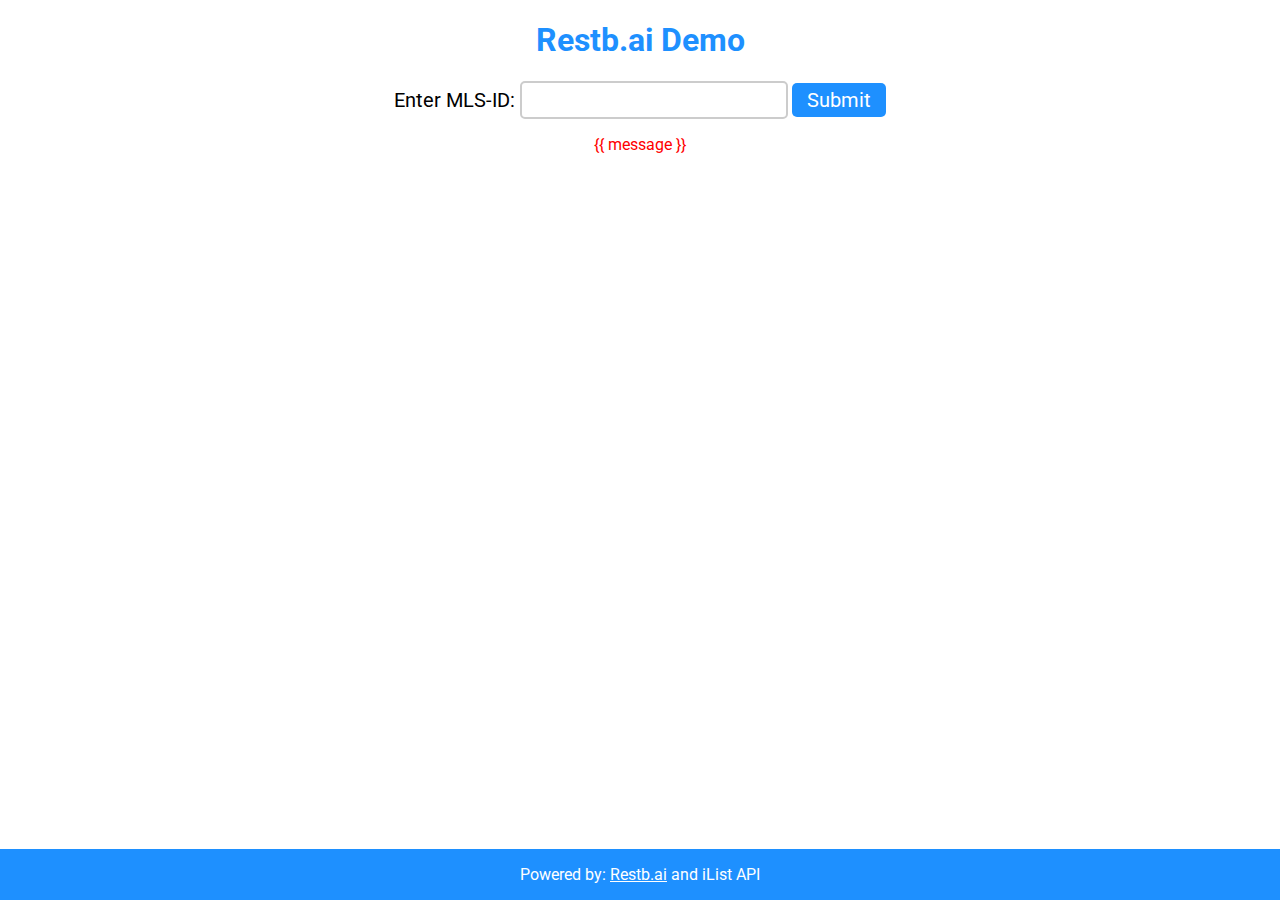
<file: index.html>
<!DOCTYPE html>
<html lang='en'>
	<head>
		<link href="https://fonts.googleapis.com/css?family=Roboto" rel="stylesheet">
		<link rel="icon" type="image/png" href="favicon.png" />
		<title>Restb.ai App</title>
		<style type="text/css">
			* {
				font-family: 'Roboto', sans-serif;
			}
			.footer {
			   position: fixed;
			   left: 0;
			   bottom: 0;
			   width: 100%;
			   background-color: #1e90ff;
			   color: white;
			   text-align: center;
			}
			h1 {
				text-align: center;
				color: #1e90ff;
			}
			.center-div
			{
			     margin: 0 auto;
			     width: 100px;
			     display: inline;

			}
			input[type=text] {
			    padding:5px; 
			    border:2px solid #ccc; 
			    -webkit-border-radius: 5px;
			    border-radius: 5px;
			}

			input[type=text]:focus {
				border-color:#333;
			}
			input[type=submit] {
			    padding:5px 15px; 
			    background: #1e90ff;
			    border:0 none;
			    cursor:pointer;
			    -webkit-border-radius: 5px;
			    border-radius: 5px;
			    color:white; 
			}
			input[type=submit]:hover {
				color:#1e90ff;
				border: 1px solid black;
				background: white;
				border-color: #1e90ff;
			}
			.err_message{
				color: red;
			}
		</style>
	</head>
	<body>
		<h1>Restb.ai Demo</h1>
		<div class = "center-div" align ="center">
			<form action="/displayResults/" method="post">
				<div style="clear: both;">
				<label for="id" style = "font-size: 20px"> Enter MLS-ID: </label>
	    		<input type="text" name="idfield" style= "font-size:20px">
	    		<input type="submit" style="font-size: 20px" id = "submit_button">
			</form>
			<p class = "err_message"> {{ message }}</p>
		</div>
		<div class="footer">
		  <p>Powered by: <a href= "https://restb.ai" style="color: white"/>Restb.ai</a> and iList API</p>
		</div>
	</body>
</html>
</file>
